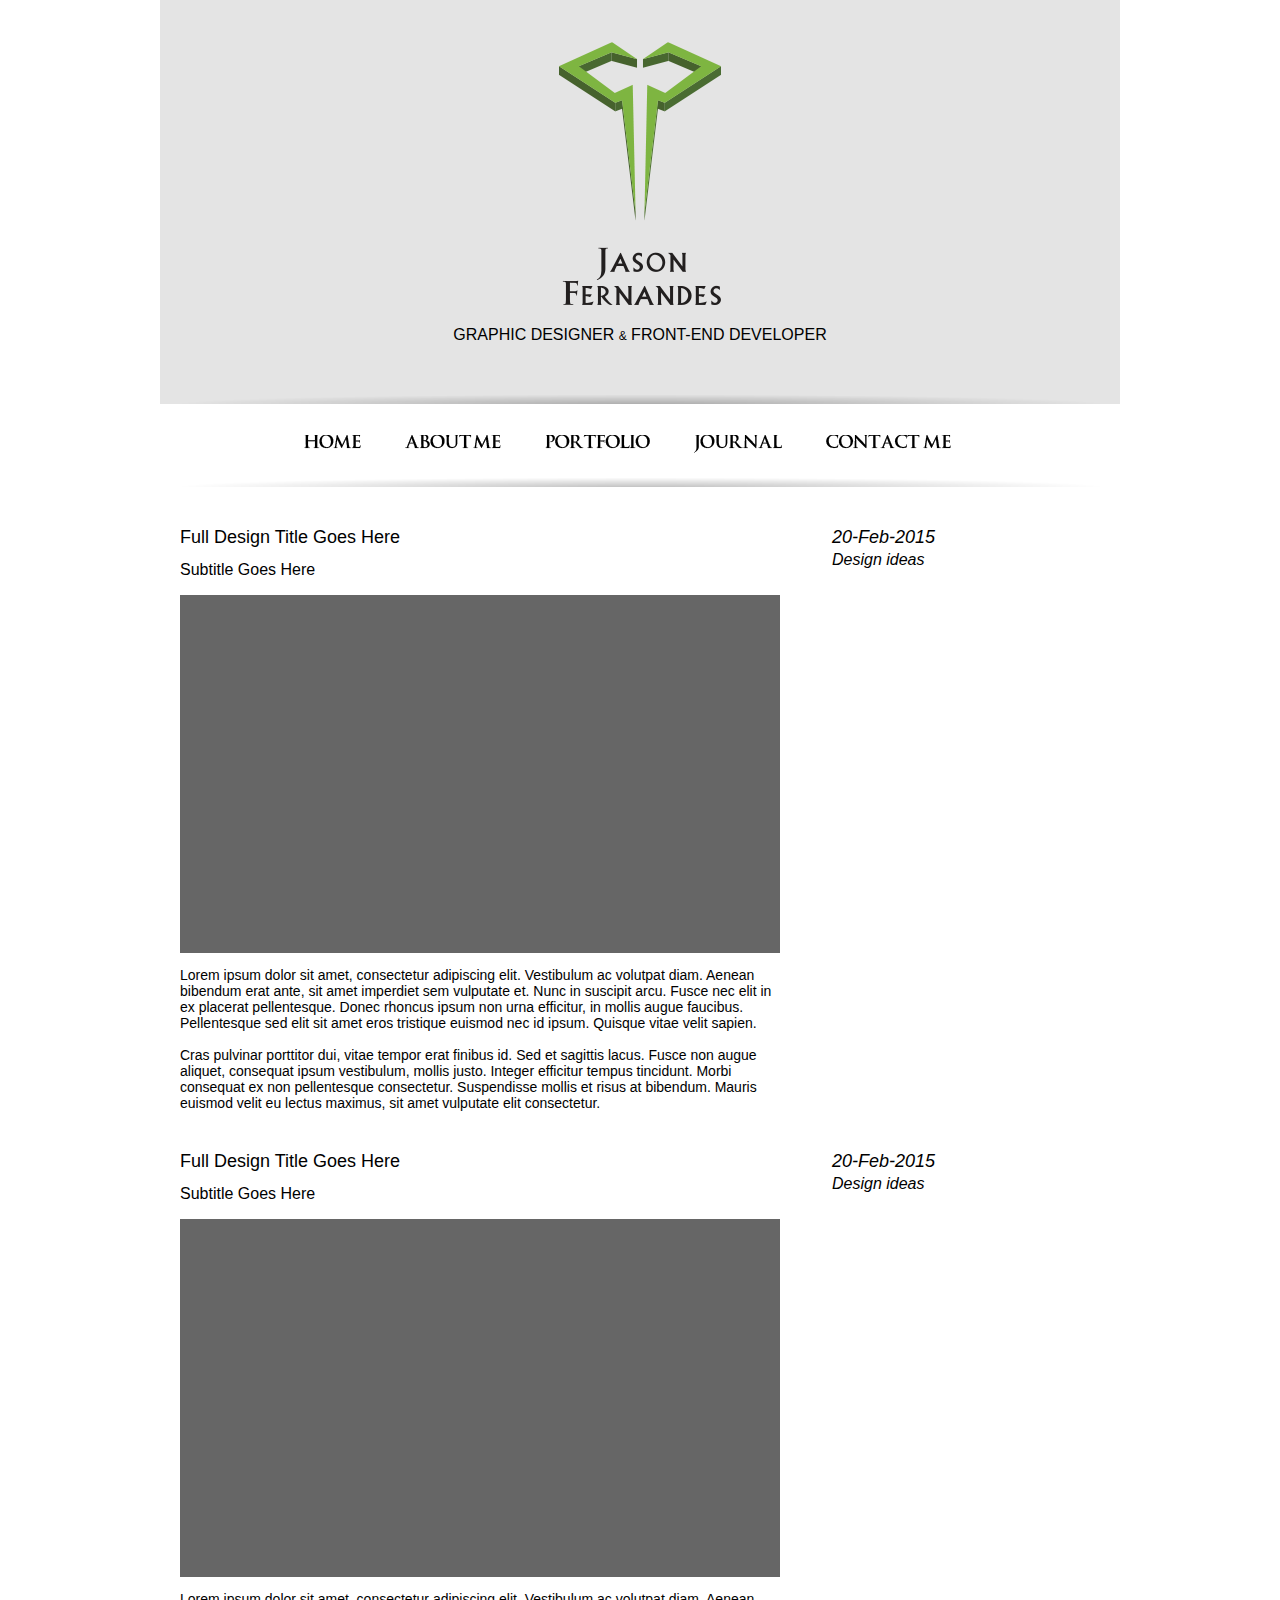
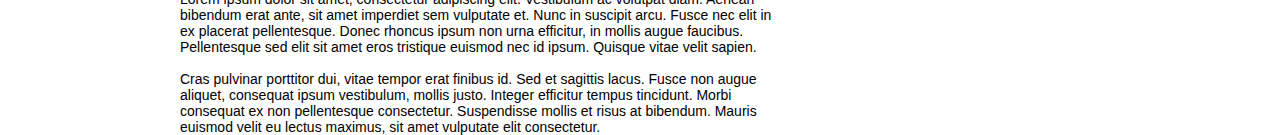
<file: Blog_001.html>
<!doctype html>
<html lang="en">
    
<head>
    
    <meta charset="UTF-8">
    
    <title>J Fers Design</title>
    
        <link href="css/main.css" rel="stylesheet" type="text/css" />
        <link href="css/mobile.css" rel="stylesheet" type="text/css" />
        <link href="css/tablet.css" rel="stylesheet" type="text/css" />

</head>

<body>
    
<div class="mainContainer">
    <div class="titleSection"> 
        <div class="logo"></div>
        <div class ="title">GRAPHIC DESIGNER <span style=" font-size:12px;">&</span> FRONT-END DEVELOPER</div>
        <div class="shadowdivider title"></div>
    </div>
    
    <div class="navContainer">
    <ul class="navBar">
        <li class="btnHome"><img src="img/btnHome.png" width="57" height="19"></li>
        <li class="btnAboutMe"><img src="img/btnAboutMe.png" width="96" height="19"></li>
        <li class="btnPortfolio"><img src="img/btnPortfolio.png" width="105" height="19"></li>
        <li class="btnJournal"><img src="img/btnJournal.png" width="88" height="19"></li>
        <li class="btnContactMe"><img src="img/btnContactMe.png" width="125" height="19"></li>
        </ul>
        <div class="shadowdivider"></div>
    </div>
    
    <div class="blogContainer">
        <div class="blogContent">
            <div class="blogTitle">Full Design Title Goes Here</div>
                <div class="blogSubtitle">Subtitle Goes Here</div>
                <div class="picture"><img src="img/Portfolio/001/Placeholder.jpg" width="100%" height="100%"></div>
                <div class="blogText">Lorem ipsum dolor sit amet, consectetur adipiscing elit. Vestibulum ac volutpat diam. Aenean bibendum erat ante, sit amet imperdiet sem vulputate et. Nunc in suscipit arcu. Fusce nec elit in ex placerat pellentesque. Donec rhoncus ipsum non urna efficitur, in mollis augue faucibus. Pellentesque sed elit sit amet eros tristique euismod nec id ipsum. Quisque vitae velit sapien. <br> <br> Cras pulvinar porttitor dui, vitae tempor erat finibus id. Sed et sagittis lacus. Fusce non augue aliquet, consequat ipsum vestibulum, mollis justo. Integer efficitur tempus tincidunt. Morbi consequat ex non pellentesque consectetur. Suspendisse mollis et risus at bibendum. Mauris euismod velit eu lectus maximus, sit amet vulputate elit consectetur.
                </div>
        </div>
    
        <div class="blogDetails">
            <div class="blogDetailsTitle">20-Feb-2015</div>
            <div class="blogDetailsSubtitle">Design ideas</div>
        </div>
    </div>
    
    <div class="blogContainer">
        <div class="blogContent">
            <div class="blogTitle">Full Design Title Goes Here</div>
                <div class="blogSubtitle">Subtitle Goes Here</div>
                <div class="picture"><img src="img/Portfolio/001/Placeholder.jpg" width="100%" height="100%"></div>
                <div class="blogText">Lorem ipsum dolor sit amet, consectetur adipiscing elit. Vestibulum ac volutpat diam. Aenean bibendum erat ante, sit amet imperdiet sem vulputate et. Nunc in suscipit arcu. Fusce nec elit in ex placerat pellentesque. Donec rhoncus ipsum non urna efficitur, in mollis augue faucibus. Pellentesque sed elit sit amet eros tristique euismod nec id ipsum. Quisque vitae velit sapien. <br> <br> Cras pulvinar porttitor dui, vitae tempor erat finibus id. Sed et sagittis lacus. Fusce non augue aliquet, consequat ipsum vestibulum, mollis justo. Integer efficitur tempus tincidunt. Morbi consequat ex non pellentesque consectetur. Suspendisse mollis et risus at bibendum. Mauris euismod velit eu lectus maximus, sit amet vulputate elit consectetur.
                </div>
        </div>
    
        <div class="blogDetails">
            <div class="blogDetailsTitle">20-Feb-2015</div>
            <div class="blogDetailsSubtitle">Design ideas</div>
        </div>
    </div>
  
</div>    
</body>
    
</html>
</file>
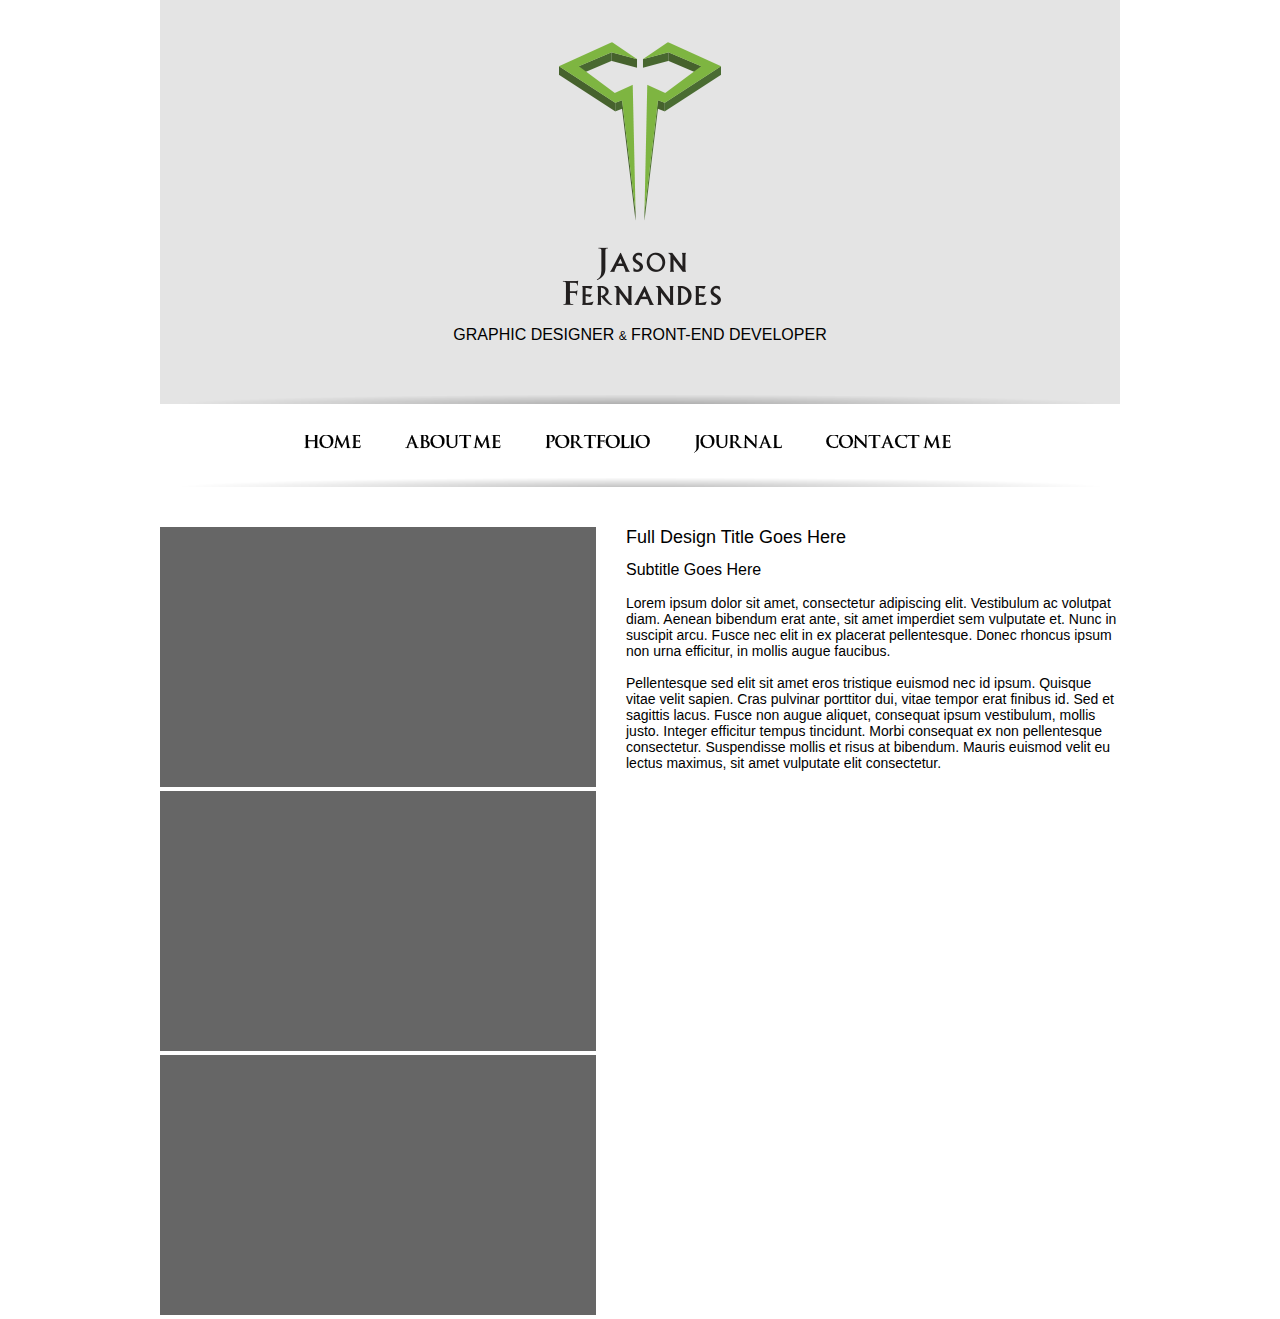
<file: portfolio_001.html>
<!doctype html>
<html lang="en">
    
<head>
    
    <meta charset="UTF-8">
    
    <title>J Fers Design</title>
    
        <link href="css/main.css" rel="stylesheet" type="text/css" />
        <link href="css/mobile.css" rel="stylesheet" type="text/css" />
        <link href="css/tablet.css" rel="stylesheet" type="text/css" />

</head>

<body>
    
<div class="mainContainer">
    <div class="titleSection"> 
        <div class="logo"></div>
        <div class ="title">GRAPHIC DESIGNER <span style=" font-size:12px;">&</span> FRONT-END DEVELOPER</div>
        <div class="shadowdivider title"></div>
    </div>
    
    <div class="navContainer">
    <ul class="navBar">
        <li class="btnHome"><img src="img/btnHome.png" width="57" height="19"></li>
        <li class="btnAboutMe"><img src="img/btnAboutMe.png" width="96" height="19"></li>
        <li class="btnPortfolio"><img src="img/btnPortfolio.png" width="105" height="19"></li>
        <li class="btnJournal"><img src="img/btnJournal.png" width="88" height="19"></li>
        <li class="btnContactMe"><img src="img/btnContactMe.png" width="125" height="19"></li>
        </ul>
        <div class="shadowdivider"></div>
    </div>
    
    <div class="portfolioDiscription">
        <div class="portfolioTitle">Full Design Title Goes Here</div>
        <div class="portfolioSubtitle">Subtitle Goes Here</div>
        <div class="portfolioText">
        Lorem ipsum dolor sit amet, consectetur adipiscing elit. Vestibulum ac volutpat diam. Aenean bibendum erat ante, sit amet imperdiet sem vulputate et. Nunc in suscipit arcu. Fusce nec elit in ex placerat pellentesque. Donec rhoncus ipsum non urna efficitur, in mollis augue faucibus. <br><br>Pellentesque sed elit sit amet eros tristique euismod nec id ipsum. Quisque vitae velit sapien. 

Cras pulvinar porttitor dui, vitae tempor erat finibus id. Sed et sagittis lacus. Fusce non augue aliquet, consequat ipsum vestibulum, mollis justo. Integer efficitur tempus tincidunt. Morbi consequat ex non pellentesque consectetur. Suspendisse mollis et risus at bibendum. Mauris euismod velit eu lectus maximus, sit amet vulputate elit consectetur.
        
        </div>
    </div>
    
    <div class="pictureStrip">
        <div class="picture"><img src="img/Portfolio/001/Placeholder.jpg" width="100%" height="100%"></div>
        <div class="picture"><img src="img/Portfolio/001/Placeholder.jpg" width="100%" height="100%"></div>
        <div class="picture"><img src="img/Portfolio/001/Placeholder.jpg" width="100%" height="100%"></div>
    </div>
    
  
</div>    
</body>
    
</html>
</file>
<file: css/main.css>
body{
    margin: 0px;
    padding: 0px;
    
}

.titleSection{
    width: 960px;
    height: 404px;
    background-image: url(../img/bg/title_image.jpg);
    overflow: hidden;
    position: relative;
}

.logo{
	width: 162px;
	height: 266px;
	background-image: url(../img/logo.png);
	margin: 40px auto 0px auto;

}

.title{
    font-family: arial, helvetica, sans-serif;
    font-size: 16px;
    margin: 20px auto 0px auto;
    text-align: center;
}

.shadowdivider{
    width: 100%;
    height: 11px;
    background-image: url(../img/shadowdivider.png);
    background-repeat: no-repeat;
    position: relative;
    bottom: 0px;
    background-size: 100% 100%;

}

.shadowdividerSection{
    width: 100%;
    height: 11px;
    background-image: url(../img/shadowdivider.png);
    background-repeat: no-repeat;
    background-size: 100% 100%;
    position: absolute;
    bottom: 0px;

}

.shadowdivider.title{
    bottom: -29px;


}


.navContainer{
    width:960px;
    position: relative;
    background-color: rgba(255, 255, 255, 0.9);
    margin: 0px auto 0px auto;
    z-index: 1;
    
}

.navBar{
    width:712px;
    height:72px;
    list-style-type: none;
    margin: 0px auto 0px auto;
    padding: 0;
}

.btnHome{
    display: inline-block;
    margin: 30px 20px 30px 20px;
    cursor: pointer; 
}

.btnAboutMe{
    display: inline-block;
    margin: 30px 20px 30px 20px;
    cursor: pointer; 
}

.btnPortfolio{
    display: inline-block;
    margin: 30px 20px 30px 20px;
    cursor: pointer; 
}

.btnJournal{
    display: inline-block;
    margin: 30px 20px 30px 20px;
    cursor: pointer; 
}

.btnContactMe{
    display: inline-block;
    margin: 30px 20px 30px 20px;
    cursor: pointer; 
}

.introSection {
    width: 960px;
    height: 380px;
    position: relative;
    margin: 0px auto 0px auto;

}

.sectionTitle {
    height: 24px;
    text-align: center;
    margin: 30px auto 30px auto;
    font-family: arial, helvetica, sans-serif;
    font-size: 18px;
}

.sectionText {
    width: 712px;
    height: auto;
    margin: 0px auto 0px auto;
    font-family: arial, helvetica, sans-serif;
    font-size: 14px;
    text-align: center;
        
}

.portfolioSection {
    height: 648px;
    width: 960px;
    background-color: #d2d2d2;
    position: relative;
    overflow: hidden;

        
        

        
}

.BlogSection {
    height: 470px;
    width: 960px;
    background-color: #e5e5e5;
    position: relative;
    overflow: hidden;

}

.contactSection {
    width: 960px;
    height: 220px;
    background-color: #d2d2d2;
    overflow: hidden;

}

.contactBar {
    width: 360px;
    height: 80px;
    margin: 0px auto 0px auto;
}

.contactEmail {
    width: 67px;
    height: 73px;
    margin: 0px 10px 0px 10px;
    background-image: url(../img/socialEmail.jpg);
    display: inline-block;
    cursor: pointer; 
}

.contactFacebook {
    width: 67px;
    height: 73px;
    margin: 0px 10px 0px 10px;
    background-image: url(../img/socialFacebook.jpg);
    display: inline-block;
    cursor: pointer; 
}

.contactYoutube {
    width: 67px;
    height: 73px;
    margin: 0px 10px 0px 10px;
    background-image: url(../img/socialYoutube.jpg);
    display: inline-block;
    cursor: pointer; 
}

.contactInstagram {
    width: 67px;
    height: 73px;
    margin: 0px 10px 0px 10px;
    background-image: url(../img/socialInstagram.jpg);
    display: inline-block;
    cursor: pointer; 
}

.mainContainer {
    width: 960px;
    margin: 0px auto 0px auto;
}

.pictureStrip {
    width: 436px;
    margin: 40px 10px 0px 0px;
    float: left;
}

.portfolioDiscription {
    width: 494px;
    margin: 40px 0px 0px 20px;
    float: right;
}

.portfolioTitle {
    height: 24px;
    text-align: left;
    font-family: arial, helvetica, sans-serif;
    font-size: 18px;
}

.portfolioSubtitle {
    height: 24px;
    text-align: left;
    font-family: arial, helvetica, sans-serif;
    font-size: 16px;
    margin-top: 10px;
        
}

.portfolioText {
    height: auto;
    margin: 10px auto 0px auto;
    font-family: arial, helvetica, sans-serif;
    font-size: 14px;
    text-align: left;
}

.blogContent {
    width: 600px;
    margin: 40px 0px 0px 20px;
    float: left;
}

.blogTitle {
    height: 24px;
    text-align: left;
    font-family: arial, helvetica, sans-serif;
    font-size: 18px;
}

.blogSubtitle {
    height: 24px;
    text-align: left;
    font-family: arial, helvetica, sans-serif;
    font-size: 16px;
    margin-top: 10px;
    margin-bottom: 10px;
        
}

.blogText {
    height: auto;
    margin: 10px auto 0px auto;
    font-family: arial, helvetica, sans-serif;
    font-size: 14px;
    text-align: left;
}

.blogDetails {
    width: 268px;
    margin: 40px 20px 0px 20px;
    float: right;
}

.blogDetailsTitle {
    height: 24px;
    text-align: left;
    font-family: arial, helvetica, sans-serif;
    font-size: 18px;
    font-style: italic;
}

.blogDetailsSubtitle {
    height: 24px;
    text-align: left;
    font-family: arial, helvetica, sans-serif;
    font-size: 16px;
    font-style: italic;
    margin-top: 0px;
    margin-bottom: 10px;
        
}

.jumpSpacer{
  display: block;
  height: 83px;
  margin-top: -90px; 
  visibility: hidden;
}
</file>
<file: css/mobile.css>
/* Tablets (landscape and portrait) ----------- */
@media only screen and (max-width : 1024px) { 

.mainContainer {
width: 100%;
margin: 0px auto 0px auto;
}
   
.navContainer {
width: 100%;
position: relative;

}
  
.sectionText {
width: 85%;
height: auto;
margin: 0px auto 0px auto;
font-family: arial, helvetica, sans-serif;
font-size: 14px;
text-align: center;
}

.sectionTitle{    
width: 85%;
height: 24px;
text-align: center;
margin: 30px auto 30px auto;
font-family: arial, helvetica, sans-serif;
font-size: 18px;    
}
    
.portfolioSection {
height: 648px;
width: 100%;
background-color: #d2d2d2;
position: relative;
overflow: hidden;
}    
 
.BlogSection {
height: 470px;
width: 100%;
background-color: #e5e5e5;
position: relative;
overflow: hidden;
}    
 
.contactSection {
width: 100%;
height: 220px;
background-color: #d2d2d2;
overflow: hidden;
}    

.titleSection {
width: 100%;
height: 404px;
background-image: url(../img/bg/title_image.jpg);
overflow: hidden;
position: relative;
}  
    
.introSection{
width: 100%;
height: 380px;
position: relative;
margin: 0px auto 0px auto;
}    

.contactEmail {
    width: 67px;
    height: 73px;
    margin: 0px 2px 0px 2px;
    background-image: url(../img/socialEmail.jpg);
    display: inline-block;
    cursor: pointer; 
}

.contactFacebook {
    width: 67px;
    height: 73px;
    margin: 0px 2px 0px 2px;
    background-image: url(../img/socialFacebook.jpg);
    display: inline-block;
    cursor: pointer; 
}

.contactYoutube {
    width: 67px;
    height: 73px;
    margin: 0px 2px 0px 2px;
    background-image: url(../img/socialYoutube.jpg);
    display: inline-block;
    cursor: pointer; 
}

.contactInstagram {
    width: 67px;
    height: 73px;
    margin: 0px 2px 0px 2px;
    background-image: url(../img/socialInstagram.jpg);
    display: inline-block;
    cursor: pointer; 
}    

.contactBar {
    width: 296px;
    height: 80px;
    margin: 0px auto 0px auto;
} 
    
.pictureStrip {
    width: 50%;
    margin: 40px 10px 0px 40px;
    float: left;
}    
  
.portfolioDiscription {
    width: 38%;
    margin: 40px 32px 0px 0px;
    float: right;
}
  
.portfolioTitle {
    height: 24px;
    text-align: left;
    font-family: arial, helvetica, sans-serif;
    font-size: 18px;
}

.portfolioSubtitle {
    height: 24px;
    text-align: left;
    font-family: arial, helvetica, sans-serif;
    font-size: 16px;
    margin-top: 10px;
        
}

.portfolioText {
    height: auto;
    margin: 10px auto 0px auto;
    font-family: arial, helvetica, sans-serif;
    font-size: 14px;
    text-align: left;
}
 
.blogContent {
    width: 66%;
    margin: 40px 0px 0px 20px;
    float: left;
}    
    
.blogDetails {
    width: 26%;
    margin: 40px 20px 0px 20px;
    float: right;
}    
    
    
}
    


/* Smartphones (landscape) ----------- */
@media only screen and (max-width : 767px) {

.navContainer {
    width: auto;
    position: relative;
    background-color: white;
    display: none;
}
    
.pictureStrip {
    width: 90%;
    margin: 40px auto 0px auto;
    float: none;
}    
  
.portfolioDiscription {
    width: 90%;
    margin: 40px auto 0px auto;
    float: none;
}

.blogDetails {
    width: 26%;
    margin: 40px 20px 0px 20px;
    float: right;
}     
 
.blogContent {
    width: 88%;
    margin: 40px 6% 0px 6%;
    float: right;
}     
    
}


/* Smartphones (portrait) ----------- */
@media only screen and (max-width : 479px) {

  
    
}
</file>
<file: css/tablet.css>
/* Tablet (portrait) ----------- */
@media only screen and (min-device-width : 768px) and (max-device-width : 1024px) {

    
}
</file>
